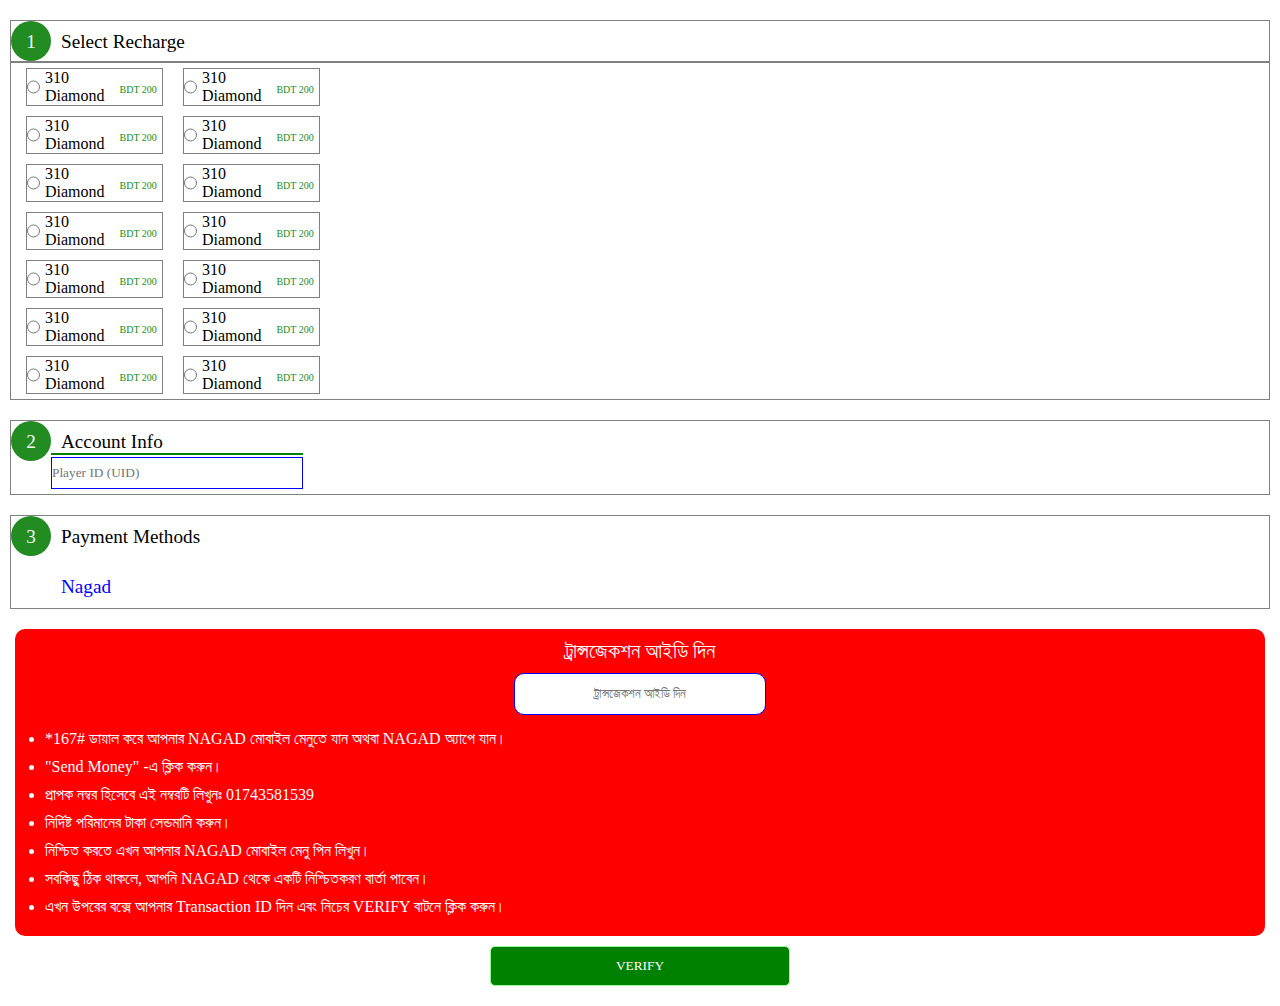
<file: index.html>
<!DOCTYPE html>
<html>
<head>
  <meta http-equiv="CONTENT-TYPE" content="text/html; charset=UTF-8">
  <link rel="stylesheet" href="style.css"/>
  <title>Gshop</title>
  <style>

  </style>
</head>
<body>
  <form action="process_form.php" method="POST">
  <header>
    <div class="mainhead">
      <div class="slre">
        <div class="one">
          <p>1</p>
        </div>
        <div class="slmet">
          <p>Select Recharge</p>
        </div>
      </div>
  </header>
    <div class="amountli">
      <div class="amount">
        <div class="amountp"><input type="radio" name="amount" id="amount1" value="Option 1"> <label for="amount1"><div class="price"><p class="firp">310<br>Diamond</p>
          <p class="secp">BDT 200</p></div>
        </label></div>
        <div class="amountp"><input type="radio" name="amount" id="amount2" value="Option 2"> <label for="amount2"><div class="price"><p class="firp">310<br>Diamond</p>
          <p class="secp">BDT 200</p></div>
        </label></div>
    </div>
    <div class="amount">
        <div class="amountp"><input type="radio" name="amount" id="amount3" value="Option 3"> <label for="amount3"><div class="price"><p class="firp">310<br>Diamond</p>
          <p class="secp">BDT 200</p></div>
        </label></div>
        <div class="amountp"><input type="radio" name="amount" id="amount4" value="Option 4"> <label for="amount4"><div class="price"><p class="firp">310<br>Diamond</p>
          <p class="secp">BDT 200</p></div>
        </label></div>
    </div>
      <div class="amount">
        <div class="amountp"><input type="radio" name="amount" id="amount5" value="Option 5"> <label for="amount5"><div class="price"><p class="firp">310<br>Diamond</p>
          <p class="secp">BDT 200</p></div>
        </label></div>
        <div class="amountp"><input type="radio" name="amount" id="amount6" value="Option 6"> <label for="amount6"><div class="price"><p class="firp">310<br>Diamond</p>
          <p class="secp">BDT 200</p></div>
        </label></div>
    </div>
      <div class="amount">
        <div class="amountp"><input type="radio" name="amount" id="amount7" value="Option 7"> <label for="amount7"><div class="price"><p class="firp">310<br>Diamond</p>
          <p class="secp">BDT 200</p></div>
        </label></div>
        <div class="amountp"><input type="radio" name="amount" id="amount8" value="Option 8"> <label for="amount8"><div class="price"><p class="firp">310<br>Diamond</p>
          <p class="secp">BDT 200</p></div>
        </label></div>
    </div>
      <div class="amount">
        <div class="amountp"><input type="radio" name="amount" id="amount9" value="Option 9"> <label for="amount9"><div class="price"><p class="firp">310<br>Diamond</p>
          <p class="secp">BDT 200</p></div>
        </label></div>
        <div class="amountp"><input type="radio" name="amount" id="amount10" value="Option 10"> <label for="amount10"><div class="price"><p class="firp">310<br>Diamond</p>
          <p class="secp">BDT 200</p></div>
        </label></div>
    </div>
      <div class="amount">
        <div class="amountp"><input type="radio" name="amount" id="amount11" value="Option 11"> <label for="amount11"><div class="price"><p class="firp">310<br>Diamond</p>
          <p class="secp">BDT 200</p></div>
        </label></div>
        <div class="amountp"><input type="radio" name="amount" id="amount12" value="Option 12"> <label for="amount12"><div class="price"><p class="firp">310<br>Diamond</p>
          <p class="secp">BDT 200</p></div>
        </label></div>
    </div>
      <div class="amount">
        <div class="amountp"><input type="radio" name="amount" id="amount13" value="Option 13"> <label for="amount13"><div class="price"><p class="firp">310<br>Diamond</p>
          <p class="secp">BDT 200</p></div>
        </label></div>
        <div class="amountp"><input type="radio" name="amount" id="amount14" value="Option 14"> <label for="amount14"><div class="price"><p class="firp">310<br>Diamond</p>
          <p class="secp">BDT 200</p></div>
        </label></div>
    </div>
    </div>
    <footer>
      <div class="slre">
        <div class="one">
          <p>2</p>
        </div>
        <div class="slmet">
          <p>Account Info</p>
          <hr>
          <input id='in' type="number" placeholder="Player ID (UID)"required>
        </div>
      </footer>
      <div class="tracod">
        <div class="slre">
        <div class="one">
          <p>3</p>
        </div>
        <div class="slmet">
          <p>Payment Methods</p><br><p id="n">Nagad</p>
        </div>
      </div>
        <div class="pay">
            <p id="tran">ট্রান্সজেকশন আইডি দিন</p>
          <input id="re2" type="text" placeholder="ট্রান্সজেকশন আইডি দিন" required>
          <div class="list">
            <ul>
            <li>*167# ডায়াল করে আপনার NAGAD মোবাইল মেনুতে যান অথবা NAGAD অ্যাপে যান।</li>
            <li>"Send Money" -এ ক্লিক করুন।</li>
              <li>প্রাপক নম্বর হিসেবে এই নম্বরটি লিখুনঃ 01743581539</li>
              <li>নির্দিষ্ট পরিমানের টাকা সেন্ডমানি করুন।</li>
              <li>নিশ্চিত করতে এখন আপনার NAGAD মোবাইল মেনু পিন লিখুন।</li>
              <li>সবকিছু ঠিক থাকলে, আপনি NAGAD থেকে একটি নিশ্চিতকরণ বার্তা পাবেন।</li>
              <li id="lasli">এখন উপরের বক্সে আপনার Transaction ID দিন এবং নিচের VERIFY বাটনে ক্লিক করুন।</li>
          </ul>
          </div>
          </div>
        <div class="bt">
          <b><button id="vy">VERIFY</button></b>
        </div>
        </form>
      <script src="script.js"></script>
</body>
</html>
</file>
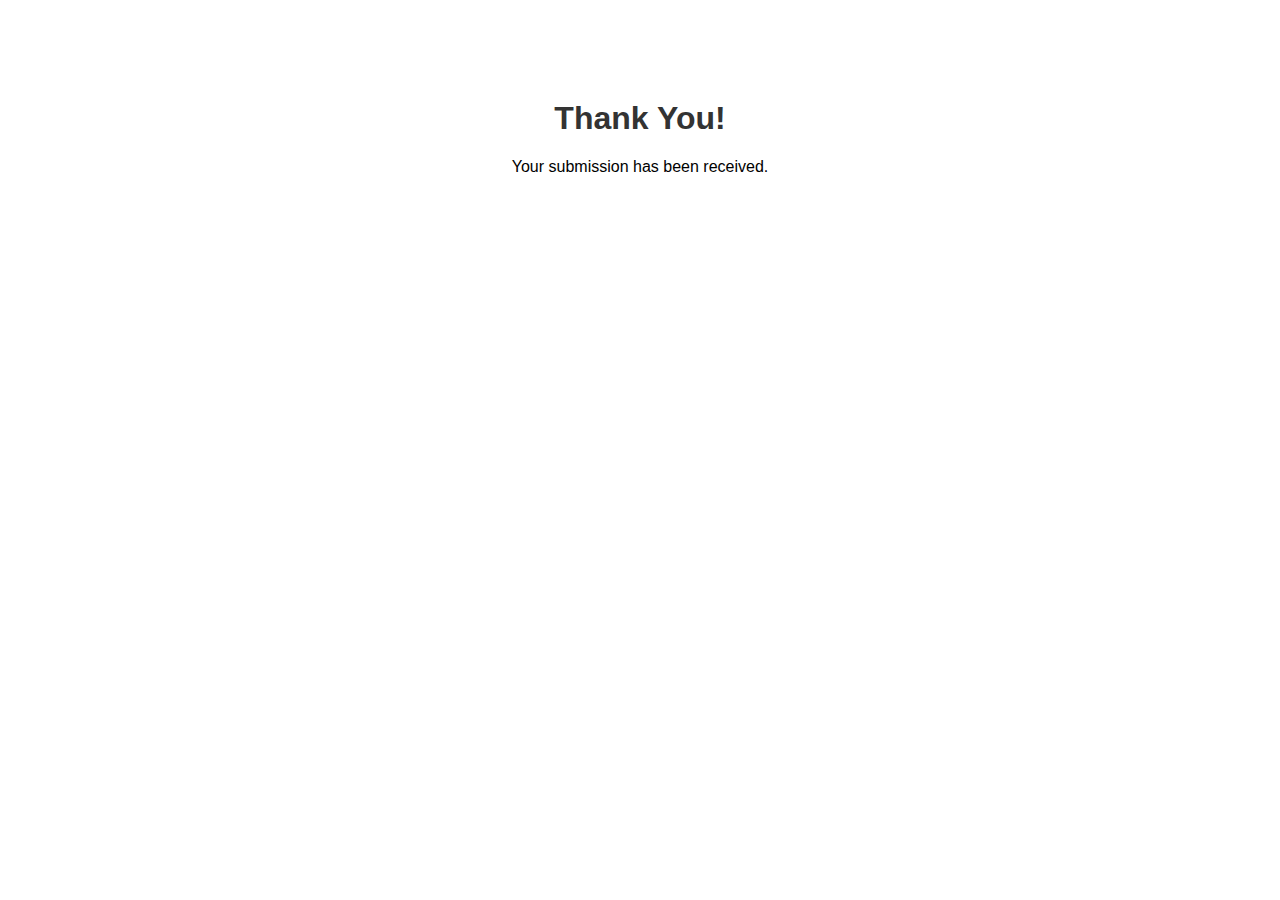
<file: thank.html>
<!DOCTYPE html>
<html>
<head>
    <meta charset="UTF-8">
    <title>Thank You</title>
    <style>
        body {
            text-align: center;
            font-family: Arial, sans-serif;
        }
        .container {
            margin-top: 100px;
        }
        h1 {
            color: #333;
        }
    </style>
</head>
<body>
    <div class="container">
        <h1>Thank You!</h1>
        <p>Your submission has been received.</p>
    </div>
</body>
</html>
</file>
<file: style.css>
*{
  padding: 0;
  margin: 0;
  font-family: roboto;
}
.one{
  background-color: forestgreen;
  height: 40px;
  width: 40px;
  display: flex;
  justify-content: center;
  align-content: center;
  border-radius: 50%;
}
.one p{
  margin-top: 10px;
  color: whitesmoke;
  font-size: 1.2rem;
}
.slre{
  display: flex;
  border: 1px solid gray;
  margin-top: 20px;
  margin-left: 10px;
  margin-right: 10px;
}
.slmet p{
  margin-top: 10px;
  font-size: 1.2rem;
  margin-left: 10px;
}
.amountli{
  border: 1px solid gray;
  margin-left: 10px;
  margin-right: 10px;
}
.amount input{
  /*margin-left:50;*/
  border: 1px solid gray;
  padding: 10px;
}
.amountp{
  border: 1px solid gray;
  margin: 5px 5px 5px 5px;
  display: flex;
  margin-left: 15px;
}
.amount{
  display: flex;
}
.price{
  display: flex;
}
.firp{
  margin-left: 5px;
}
.secp{
  margin-left: 15px;
  margin-right: 5px;
  margin-top: 15px;
  color: forestgreen;
  font-size: 10px;
}
#in{
  height: 30px;
  width: 250px;
  margin-bottom: 5px;
  border: 1px solid blue;
}
hr{
  size: 2px;
  border: 1px solid green;
  margin-bottom: 2px;
}
img{
  height: 60px;
  width: 200px;
}
.pay{
  background-color: red;
  margin-top: 20px;
  margin-left: 15px;
  margin-right: 15px;
  text-align: center;
  border-radius: 10px;
  color: white;
}
#tran{
  padding-top: 10px;
  padding-bottom: 10px;
  font-size: 1.3rem;
}
#n{
  color: blue;
  margin-bottom: 10px;
}
#re2{
  height: 40px;
  width: 250px;
  border-radius: 10px;
  border: 1px solid blue;
  text-align: center;
  margin-bottom: 15px;
}
.list{
  text-align: start;
  margin-left: 30px;
}
li{
  margin-bottom: 10px;
  
}
#lasli{
  padding-bottom: 20px;
}
.bt{
  text-align: center;
}
#vy{
  height: 40px;
  width: 300px;
  justify-content: center;
  color: white;
  background-color: green;
  border-radius: 5px;
  border: 1px solid palegreen;
  margin-bottom: 20px;
  font-weight: 800px;
}
.amountp {
  background-color: white; /* Set the initial background color */
  transition: background-color 1s; /* Add a transition for the background-color property */
}

.amountp:hover {
  background-color: aqua; /* Change the background color when hovering */
  animation: revertColor 1s ease 1 forwards; /* Apply an animation to revert the color after 1 second and keep it */
}

@keyframes revertColor {
  0% {
    background-color: aqua; /* Start with the hover color */
  }
  100% {
    background-color: white; /* End with the initial color */
  }
}
</file>
